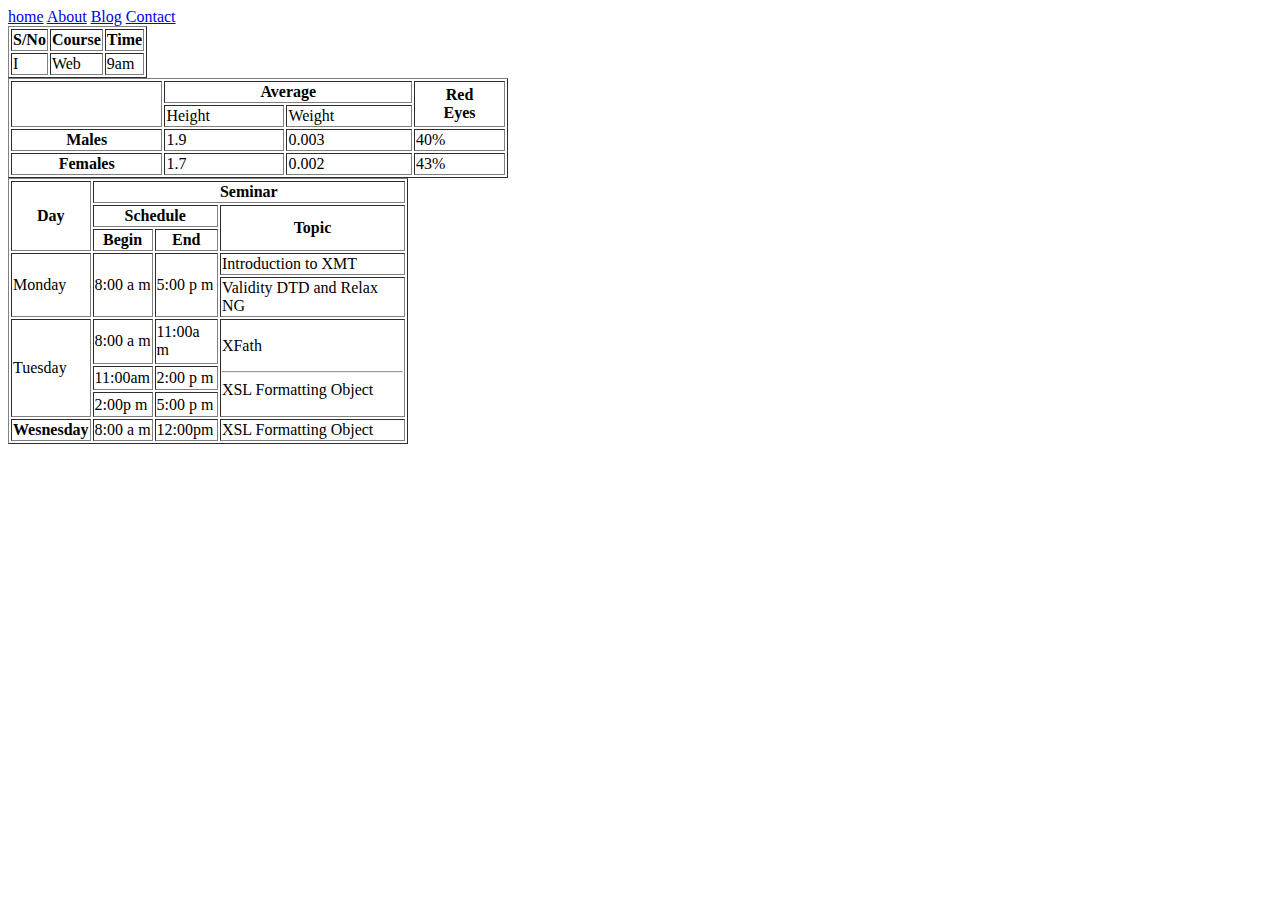
<file: blog.html>
<!DOCTYPE html>
<html lang="en">

<head>
    <meta charset="UTF-8">
    <meta http-equiv="X_UA-Compatible" content="IE=edge">
    <meta name="viewport" content="width=device-width, initial-scale=1.0">
    <title>Document</title>
</head>

<body>
    <nav>
        <a href="index.html">home</a>
        <a href="about.html" target="_blank">About</a>
        <a href="blog.html" target="_blank">Blog</a>
        <a href="contact.html" target="_blank">Contact</a>
    </nav>
    <table border="1">
        <thead>
            <tr>
                <th>S/No</th>
                <th>Course</th>
                <th>Time</th>
            </tr>
        </thead>
        <tbody>
            <tr>
                <td>I</td>
                <td>Web</td>
                <td>9am</td>
            </tr>
        </tbody>
    </table>
    <table border="1" style="width: 500px;">
        <thead>
            <tr;">
                <th rowspan="2" align="center"></th>
                <th colspan="2" align="center">Average</th>
                <th rowspan="2" align="center">Red<br>Eyes</th>
                </tr>
                <tr>
                    <td>Height</td>
                    <td>Weight</td>
                </tr>
        </thead>
        <tbody>
            <tr>
                <th>Males</th>
                <td>1.9</td>
                <td>0.003</td>
                <td>40%</td>
            </tr>
            <tr>
                <th>Females</th>
                <td>1.7</td>
                <td>0.002</td>
                <td>43%</td>
            </tr>
        </tbody>
    </table>
    <table border="1" style="width: 400px;">
        <thead>
            <tr>
                <th rowspan="3">Day</th>
                <th colspan="3">Seminar</th>
            </tr>
            <tr>
                <th colspan="2">Schedule</th>
                <th rowspan="2">Topic</th>
            </tr>
            <tr>
                <th>Begin</th>
                <th>End</th>
            </tr>
        </thead>
        <tbody>
            <tr>
                <td rowspan="2">Monday</td>
                <td rowspan="2">8:00 a m</td>
                <td rowspan="2">5:00 p m</td>
                <td>Introduction to XMT</td>
            </tr>
            <tr>
                <td>Validity DTD and Relax NG</td>
            </tr>
        </tbody>
        <tbody>
            <tr>
                <td rowspan="3">Tuesday</td>
                <td>8:00 a m</td>
                <td>11:00a m</td>
                <td rowspan="3">
                    <p>XFath
                        <hr>
                        XSL Formatting Object
                    </p>
                </td>
            </tr>
            <tr>
                <td>11:00am</td>
                <td>2:00 p m</td>
            </tr>
            <tr>
                <td>2:00p m</td>
                <td>5:00 p m</td>
            </tr>
        </tbody>
        <tbody>
            <tr>
                <th>Wesnesday</th>
                <td>8:00 a m</td>
                <td>12:00pm</td>
                <td>XSL Formatting Object</td>
            </tr>
        </tbody>
    </table>

</body>

</html>
</file>
